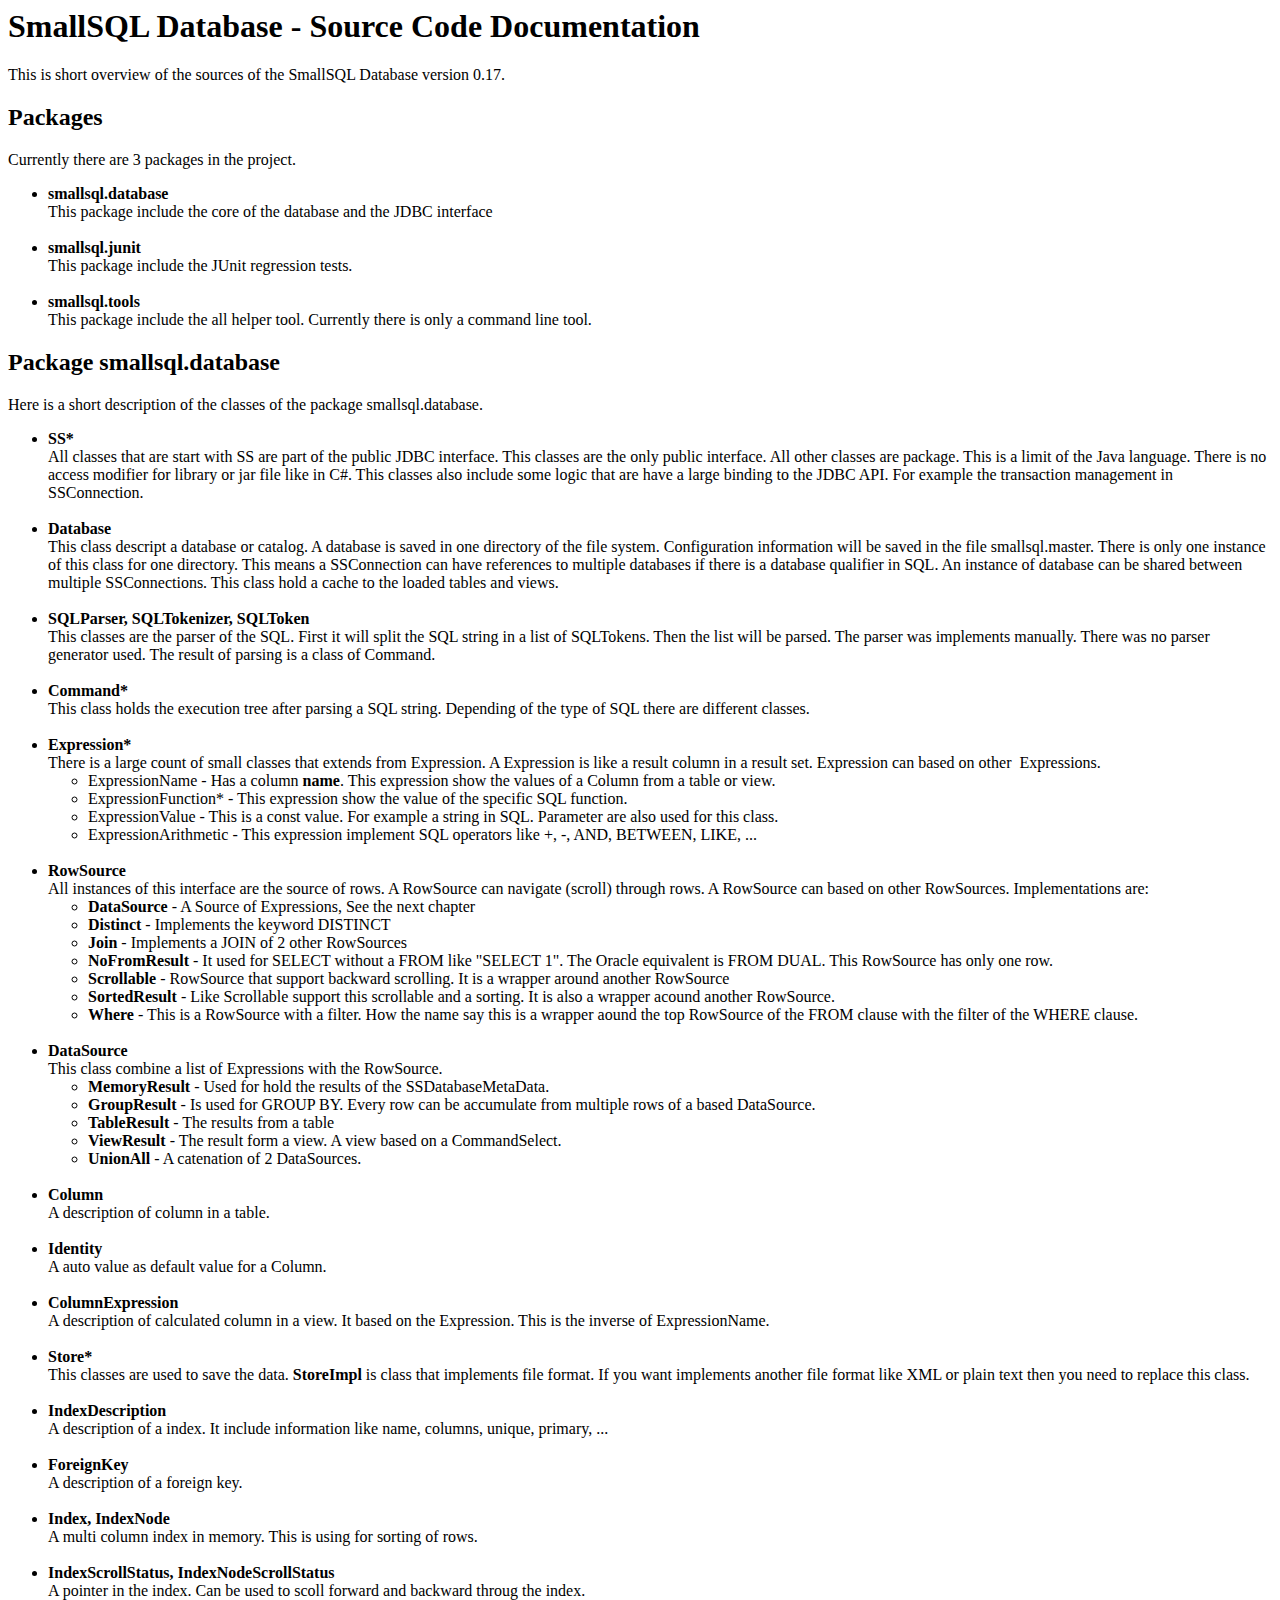
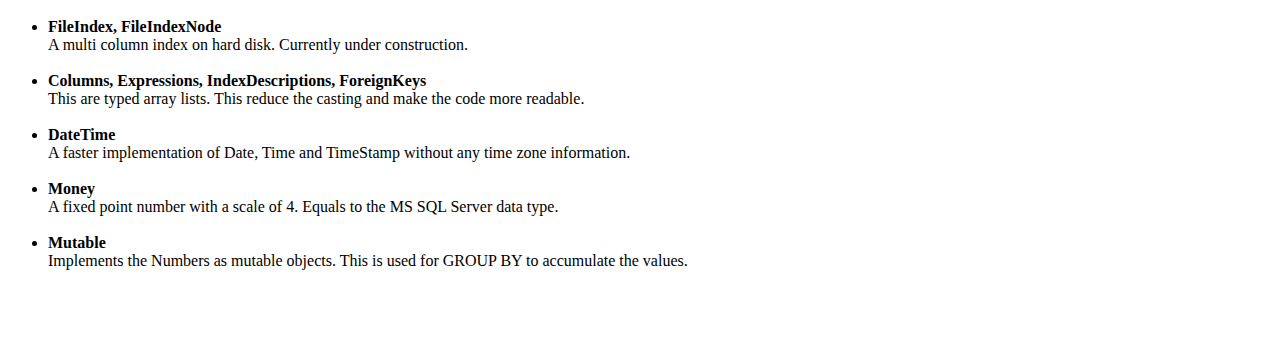
<file: smallsql/SmallSQL/source-code-doc.htm>
<html>

<head>
<meta http-equiv="Content-Type" content="text/html; charset=utf-8">
<meta http-equiv="Content-Language" content="en-us">
<title>SmallSQL Database - Source Code Documentation</title>
</head>

<body>

<h1>SmallSQL Database - Source Code Documentation</h1>
<p>This is short overview of the sources of the SmallSQL Database version 0.17.</p>
<h2>Packages</h2>
<p>Currently there are 3 packages in the project.</p>
<ul>
	<li><b>smallsql.database</b><br>
	This package include the core of the database and the JDBC interface<br>
&nbsp;</li>
	<li><b>smallsql.junit</b><br>
	This package include the JUnit regression tests.<br>
&nbsp;</li>
	<li><b>smallsql.tools</b><br>
	This package include the all helper tool. Currently there is only a command 
	line tool.</li>
</ul>
<h2>Package smallsql.database</h2>
<p>Here is a short description of the classes of the package smallsql.database.</p>
<ul>
	<li><b>SS*</b><br>
	All classes that are start with SS are part of the public JDBC interface. 
	This classes are the only public interface. All other classes are package. 
	This is a limit of the Java language. There is no access modifier for 
	library or jar file like in C#. This classes also include some logic that 
	are have a large binding to the JDBC API. For example the transaction 
	management in SSConnection.<br>
&nbsp;</li>
	<li><b>Database</b><br>
	This class descript a database or catalog. A database is saved in one 
	directory of the file system. Configuration information will be saved in the 
	file smallsql.master. There is only one instance of this class for one 
	directory. This means a SSConnection can have references to multiple 
	databases if there is a database qualifier in SQL. An instance of database 
	can be shared between multiple SSConnections. This class hold a cache to the 
	loaded tables and views.<br>
&nbsp;</li>
	<li><b>SQLParser, SQLTokenizer, SQLToken</b><br>
	This classes are the parser of the SQL. First it will split the SQL string 
	in a list of SQLTokens. Then the list will be parsed. The parser was 
	implements manually. There was no parser generator used. The result of 
	parsing is a class of Command.<br>
&nbsp;</li>
	<li><b>Command*</b><br>
	This class holds the execution tree after parsing a SQL string. Depending of 
	the type of SQL there are different classes.<br>
&nbsp;</li>
	<li><b>Expression*</b><br>
	There is a large count of small classes that extends from Expression. A 
	Expression is like a result column in a result set. Expression can based on 
	other&nbsp; Expressions.<ul>
		<li>ExpressionName - Has a column <b>name</b>. This expression show the 
		values of a Column from a table or view.</li>
		<li>ExpressionFunction* - This expression show the value of the specific 
		SQL function.</li>
		<li>ExpressionValue - This is a const value. For example a string in 
		SQL. Parameter are also used for this class.</li>
		<li>ExpressionArithmetic - This expression implement SQL operators like 
		+, -, AND, BETWEEN, LIKE, ...
&nbsp;</li>
	</ul><br>
	</li>
	<li><b>RowSource</b><br>
	All instances of this interface are the source of rows. A RowSource can 
	navigate (scroll) through rows. A RowSource can based on other RowSources. 
	Implementations are:<ul>
		<li><b>DataSource</b> - A Source of Expressions, See the next chapter</li>
		<li><b>Distinct</b> - Implements the keyword DISTINCT</li>
		<li><b>Join</b> - Implements a JOIN of 2 other RowSources</li>
		<li><b>NoFromResult</b> - It used for SELECT without a FROM like &quot;SELECT 
		1&quot;. The Oracle equivalent is FROM DUAL. This RowSource has only one row.</li>
		<li><b>Scrollable</b> - RowSource that support backward scrolling. It is 
		a wrapper around another RowSource</li>
		<li><b>SortedResult</b> - Like Scrollable support this scrollable and a 
		sorting. It is also a wrapper acound another RowSource.</li>
		<li><b>Where</b> - This is a RowSource with a filter. How the name say 
		this is a wrapper aound the top RowSource of the FROM clause with the 
		filter of the WHERE clause.
&nbsp;</li>
	</ul><br>
	</li>
	<li><b>DataSource</b><br>
	This class combine a list of Expressions with the RowSource.<ul>
	<li><b>MemoryResult</b> - Used for hold the results of the 
	SSDatabaseMetaData.</li>
	<li><b>GroupResult</b> - Is used for GROUP BY. Every row can be accumulate 
	from multiple rows of a based DataSource.</li>
	<li><b>TableResult</b> - The results from a table</li>
	<li><b>ViewResult</b> - The result form a view. A view based on a 
	CommandSelect.</li>
	<li><b>UnionAll</b> - A catenation of 2 DataSources.</li>
</ul>
	<br></li>
	<li><b>Column</b><br>
	A description of column in a table.<br>
&nbsp;</li>
	<li><b>Identity</b><br>
	A auto value as default value for a Column.<br>
&nbsp;</li>
	<li><b>ColumnExpression</b><br>
	A description of calculated column in a view. It based on the Expression. 
	This is the inverse of ExpressionName.<br>
&nbsp;</li>
	<li><b>Store*<br>
	</b>This classes are used to save the data. <b>StoreImpl</b> is class that 
	implements file format. If you want implements another file format like XML 
	or plain text then you need to replace this class.<br>
&nbsp;</li>
	<li><b>IndexDescription<br>
	</b>A description of a index. It include information like name, columns, 
	unique, primary, ...<br>
&nbsp;</li>
	<li><b>ForeignKey</b><br>
	A description of a foreign key.<br>
&nbsp;</li>
	<li><b>Index, IndexNode<br>
	</b>A multi column index in memory. This is using for sorting of rows.<br>
&nbsp;</li>
	<li><b>IndexScrollStatus, IndexNodeScrollStatus</b><br>
	A pointer in the index. Can be used to scoll forward and backward throug the 
	index.<br>
&nbsp;</li>
	<li><b>FileIndex, FileIndexNode<br>
	</b>A multi column index on hard disk. Currently under construction.<br>
&nbsp;</li>
	<li><b>Columns, Expressions, IndexDescriptions, ForeignKeys</b><br>
	This are typed array lists. This reduce the casting and make the code more 
	readable.<br>
&nbsp;</li>
	<li><b>DateTime</b><br>
	A faster implementation of Date, Time and TimeStamp without any time zone 
	information.<br>
&nbsp;</li>
	<li><b>Money</b><br>
	A fixed point number with a scale of 4. Equals to the MS SQL Server data 
	type.<br>
&nbsp;</li>
	<li><b>Mutable</b><br>
	Implements the Numbers as mutable objects. This is used for GROUP BY to 
	accumulate the values.</li>
</ul>
<p>&nbsp;</p>
<p>&nbsp;</p>

</body>

</html>
</file>
